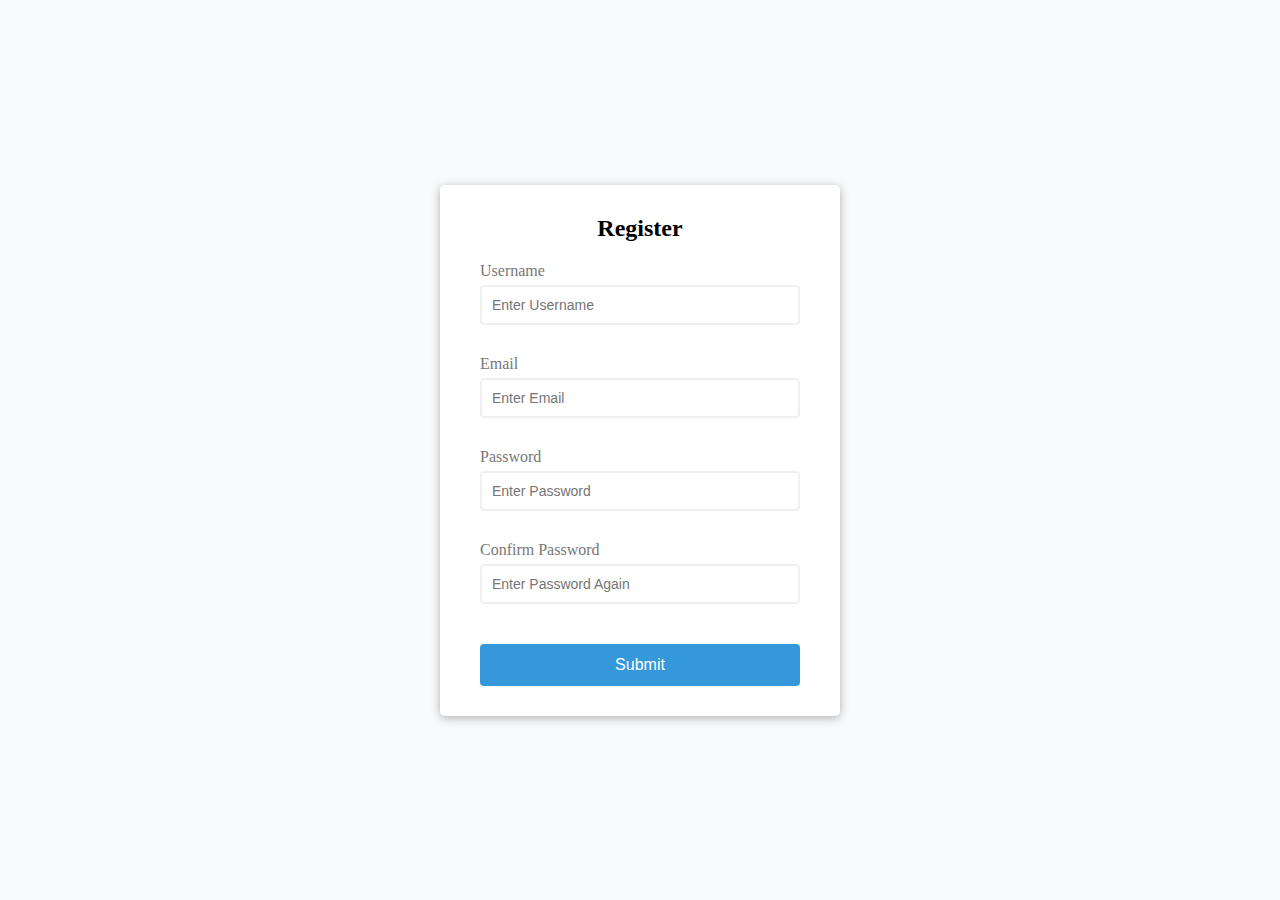
<file: FormValidator/index.html>
<!DOCTYPE html>
<html lang="en">
<head>
    <meta charset="UTF-8">
    <meta name="viewport" content="width=device-width, initial-scale=1.0">
    <title>Form Validator</title>
    <link rel="stylesheet" href="style.css">
    <script src="script.js" defer></script>
</head>
<body>
    
    <div class="container">
        <form class="form" id="form">
            <h2>Register</h2>
            <div class="form-control">
                <label for="username">Username</label>
                <input type="text" id="username" placeholder="Enter Username" >
                <small>Error Message</small>
            </div>

            <div class="form-control">
                <label for="email">Email</label>
                <input type="text" id="email" placeholder="Enter Email" >
                <small>Error Message</small>
            </div>

            <div class="form-control">
                <label for="password">Password</label>
                <input type="password" id="password" placeholder="Enter Password" >
                <small>Error Message</small>
            </div>

            <div class="form-control">
                <label for="password2">Confirm Password</label>
                <input type="password" id="password2" placeholder="Enter Password Again" >
                <small>Error Message</small>
            </div>

            <button type="submit">Submit</button>
        </form>
        

    </div>

</body>
</html>
</file>
<file: FormValidator/style.css>
* {
    box-sizing: border-box;
}

body {
    background-color: #f9fafb;
    display: flex;
    justify-content: center;
    align-items: center;
    min-height: 100vh;
    margin: 0;
}

.container {
    background-color: #fff;
    border-radius: 5px;
    box-shadow: 0 2px 10px rgba(0,0,0,0.3);
    width: 400px;
}

.form{
    padding: 30px 40px;
}

h2 {
    text-align: center;
    margin: 0 0 20px;
}

.form-control {
    margin-bottom: 10px;
    padding-bottom: 20px;
    position: relative;
}

.form-control label {
    color: #777;
    display: block;
    margin-bottom: 5px;
}

.form-control input {
    border: 2px solid #f0f0f0;
    border-radius: 4px;
    display: block;
    width: 100%;
    padding: 10px;
    font-size: 14px;
}

.form-control input:focus {
    outline: 0;
    border-color: #777;
}

.form-control.success input {
    border-color: #2ecc71;
}

.form-control.error input {
    border-color: #e74c3c;
}

.form-control small {
    color: #e74c3c;
    position: absolute;
    bottom: 0;
    left: 0;
    visibility: hidden;
}

.form-control.error small {
    visibility: visible;
}

.form button {
    cursor: pointer;
    background-color: #3498db;
    border: 2px solid #3498db;
    border-radius: 4px;
    color: #fff;
    display: block;
    font-size: 16px;
    padding: 10px;
    margin-top: 20px;
    width: 100%;
}
</file>
